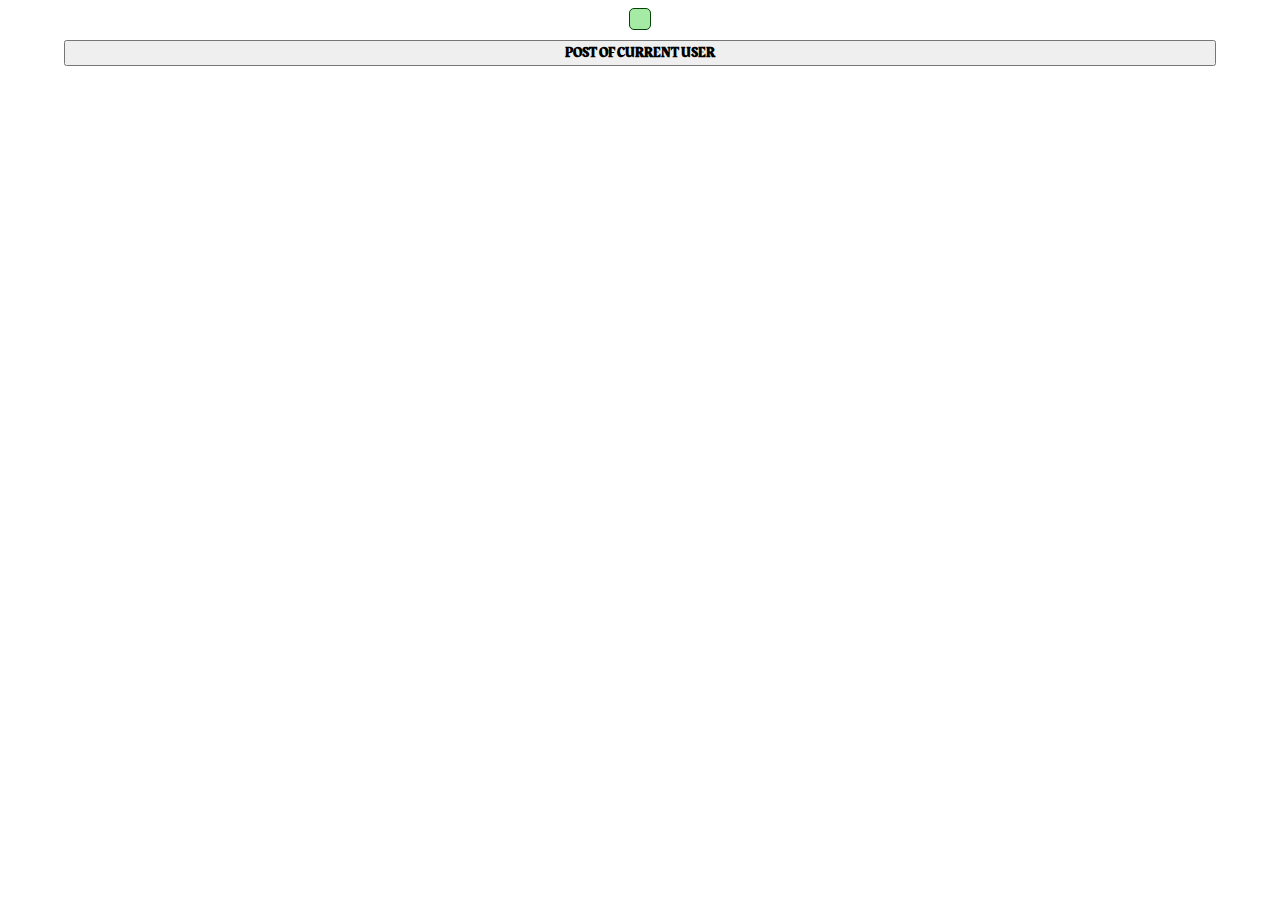
<file: user-details.html>
<!doctype html>
<html lang="en">
<head>
    <meta charset="UTF-8">
    <meta name="viewport"
          content="width=device-width, user-scalable=no, initial-scale=1.0, maximum-scale=1.0, minimum-scale=1.0">
    <meta http-equiv="X-UA-Compatible" content="ie=edge">
    <link rel="stylesheet" href="style_user.css">
    <link rel="preconnect" href="https://fonts.googleapis.com">
    <link rel="preconnect" href="https://fonts.gstatic.com" crossorigin>
    <link href="https://fonts.googleapis.com/css2?family=Rakkas&display=swap" rel="stylesheet">
    <title>Document</title>
</head>
<body>
<div class="wrapper"></div>

<script src="user-details.js"></script>
</body>
</html>
</file>
<file: style_user.css>
body {
    font-family: "Rakkas", serif;
    font-weight: 400;
    font-style: normal;
}

.wrapper {
    display: flex;
    flex-direction: column;
    align-items: center;
    gap: 10px;
}

.wrapper .block {
    visibility: hidden;
}

.wrapper > .user_details {
    background-color: #a5eaa5;
    border: 1px solid #064406;
    border-radius: 5px;
    padding: 10px;
}

.wrapper > .user_details > .property {
    text-align: center;

    p {
        margin: 0;
    }
}


.wrapper > button {
    font-family: "Rakkas", serif;
    font-weight: 800;
    width: 90vw;
}

.wrapper > .post_cont {
    display: flex;
    flex-wrap: wrap;
    justify-content: space-between;
    gap: 10px;
    width: 96vw;


}

.wrapper > .post_cont > .post {
    text-align: center;
    display: flex;
    flex-direction: column;
    justify-content: space-between;
    width: 18vw;
    background-color: #a5eaa5;
    border: 1px solid #064406;
    border-radius: 5px;

    button {
        font-family: "Rakkas", serif;
    }
}
</file>
